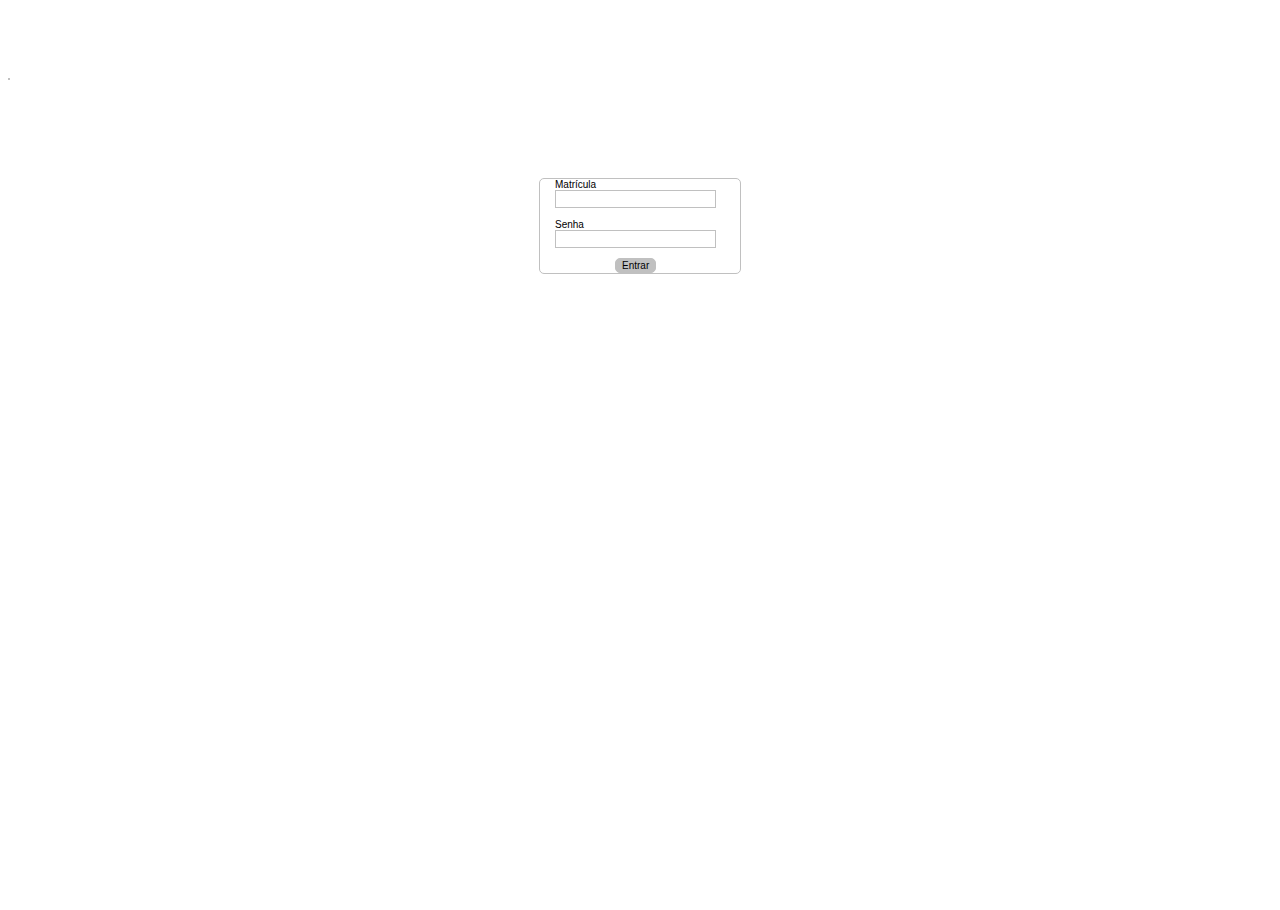
<file: index.html>
<!DOCTYPE html>
<html lang="en">
<head>
    <meta charset="UTF-8">
    <meta http-equiv="X-UA-Compatible" content="IE=edge">
    <meta name="viewport" content="width=device-width, initial-scale=1.0">
    <title>html-01</title>
    <link rel="stylesheet" href="styles.css" />
</head>

<body>
    <div class="body margem-topo-10 bg-silver">
        <span class="cl-black" id="dadosUsuario"></span>
    </div>
    <div class="body margem-topo-10" id="botoes">
        <button class="bg-gray bold margem-direita-15" id="habilitarLogoff" onclick="logoff()">Logoff</button>
        <button id="btnUsuario" onclick="usuarioInicializar(); return false" class="bg-goldenrod bold margem-direita-15">Usuários</button>
        <button id="btnAcao" onclick="acaoInicializar(); return false" class="bg-gold bold">Ações</button>
    </div>
    <br>
    <br>
        <div id="paginador" class="paginador">
            <button href="#" id="criar" onclick="inserir(); return false" class="margem-direita-15 bg-yellow bold">Criar</button>
            <button class="bold" href="#" id="primeiro" onclick="paginaPrimeira()"> |< </button>
            <button class="bold" href="#" id="anterior" onclick="paginaAnterior()"> << </button>
            <span class="bg-silver bold raio-05 fonte-01" id="pager"></span>
            <button class="bold" href="#" id="proximo" onclick="paginaProxima()"> >> </button>
            <button class="bold" href="#" id="ultimo" onclick="paginaUltima()"> >| </button>
        </div>

        <table id="tabela" class="border-cheia"></table>

        <div id="info"></div>
    
        <br>
        <select id="selPerfis" title="selPerfis" name="selPerfis" type="combobox" size="6" class="item-md mouse-over" multiple>
        </select>

        <div class="body margem-topo-10" id="loginusuario">
            <!-- Login-->
                <form class="border">
                  <td>
                      <label class="margem-esquerda-15" for="matriculaLogin">Matrícula</label>
                      <br>
                      <input class="uppercase margem-esquerda-15 fonte-01" type="text" maxlength="15" id="matriculaLogin">
                  </td>
                  <br>
                  <br>
                  <td>
                    <label class="margem-esquerda-15" for="senhaLogin">Senha</label>
                    <br>
                    <input class="margem-esquerda-15" type="password" maxlength="25" id="senhaLogin">
                     <p id="mensagemlogin" class="cl-black"></p>
                  </td>
                  <div>
                      <button type="submit" onclick="login(); return false" class="bg-silver margem-esquerda-75">Entrar</button>
                  </div>
                </form>
        </div>

    <script src="main.js"></script>
</body>
</html>
</file>
<file: styles.css>
html, body { height: 100%; }
body { margin: 10; font-family: Verdana, Geneva, Tahoma, sans-serif; font-size: 12px;}

.body {
    display: flex;
    align-items: center;
    justify-content: center;
    flex-direction: row;
    background-color: white;
    font-family: Verdana, Geneva, Tahoma, sans-serif; 
    font-size: 12px;
}

table {
    border: 1px solid silver; 
    font-family: Verdana, Geneva, Tahoma, sans-serif;
    font-size: 10px;
}

tr, td {
    border: 1px solid gray; 
    font-family: Verdana, Geneva, Tahoma, sans-serif;
    font-size: 10px;
    cursor: pointer;
}

input {
    border: 1px solid silver; 
    font-family: Verdana, Geneva, Tahoma, sans-serif;
    font-size: 12px;
}

label {
    font-family: Verdana, Geneva, Tahoma, sans-serif;
    font-size: 10px;
}
.font-01 {
    font-family: Verdana, Geneva, Tahoma, sans-serif;
    font-size: 10px;
}
.raio-05 {
    border-radius: 5px;
    border: 1px solid black; 
}
button {
    border-radius: 5px;
    border: 1px solid silver; 
    font-family: Verdana, Geneva, Tahoma, sans-serif;
    font-size: 10px;
    cursor: pointer;
}

.border {
    border-radius: 5px;
    border: 1px solid silver; 
    font-family: Verdana, Geneva, Tahoma, sans-serif;
    font-size: 10px;
    min-width: 200px;
}

.example-spacer {
    flex: 1 1 auto;
}
  
.mouse-over{
    cursor: pointer;
}
.flex-container{
display: flex;
height: 100%;
max-width: 100%;
}
.item{
font-size: 14px;
height: 50%;
text-align: center;
min-width: 15px;
max-width: 250px;
line-height: 20px;
}
.item-md{
text-align: left;
min-width: 25ch;
max-width: 100ch;
font-family: Verdana, Geneva, Tahoma, sans-serif;
font-size: 10px;
}
.altura{
    height: 100px;
    border-radius: 6px;
    border: 2px dashed black;
    max-width: 100%;
    padding: 1em;
    margin-bottom: .4em;
    break-inside: avoid;
}
.noresize{
resize: none;
font-size: 20px;
}
.btn{
    border-radius: 5px;
    border: 1px black;
    font-size: 10px;
    height: 50%;
    text-align: center;
    max-height: 35px;
    min-width: 15px;
    max-width: 500px;
    line-height: 20px;
    margin: 3px;
}
.margem-50{
margin:50px;
}
.margem-5{
margin:5px;
}
.margem-10{
margin:10px;
}
.margem-15{
margin:15px;
}
.margem-direita-15{
margin-right: 15px;
}
.margem-esquerda-15{
margin-left: 15px;
}
.margem-esquerda-50{
    margin-left: 50px;
}
.margem-esquerda-75{
    margin-left: 75px;
}
.margem-l-100 {
margin-left: 100px;
align-self: flex-end;
}
.margem-topo-10{
    margin-top:10px;
}
.bold{
font-weight: bold;
}
.nowrap{
flex-wrap: nowrap;
}
.wrap{
flex-wrap: wrap;
}		
.bg-white {
background-color: white;
}
.bg-black {
background-color: black;
}
.bg-silver {
background-color: silver;
}
.bg-lightgrey {
background-color: rgba(204, 219, 226, 0.814);
}
.bg-gray {
background-color: gray;
}
.bg-lightblue {
background-color: lightblue;
}
.bg-blue {
background-color: blue;
}
.bg-yellow {
background-color: yellow;
}
.bg-orange {
background-color: orange;
}
.bg-gold {
background-color: gold;
}
.bg-goldenrod {
background-color: goldenrod;
}
.bg-maroon {
background-color: maroon;
}
.bg-sienna {
background-color: sienna;
}
.bg-red {
background-color: red;
}
.bg-green {
background-color: green;
}
.bg-greenyellow {
background-color: rgb(141, 192, 65);
}
.cl-white {
color: white;
}
.cl-black {
color: black;
}
.cl-silver {
color: silver;
}
.cl-gray {
color: gray;
}
.cl-lightblue {
color: lightblue;
}
.cl-blue {
color: blue;
}
.cl-yellow {
color: yellow;
}
.cl-orange {
color: orange;
}
.cl-gold {
color: gold;
}
.cl-goldenrod {
color: goldenrod;
}
.cl-maroon {
color: maroon;
}
.cl-sienna {
color: sienna;
}
.cl-red {
color: red;
}
.cl-green {
color: green;
}
.cl-greenyellow {
color: rgb(141, 192, 65);
}

.uppercase {
text-transform: uppercase;
}

.checkbox {
font-weight: bold;
}
</file>
